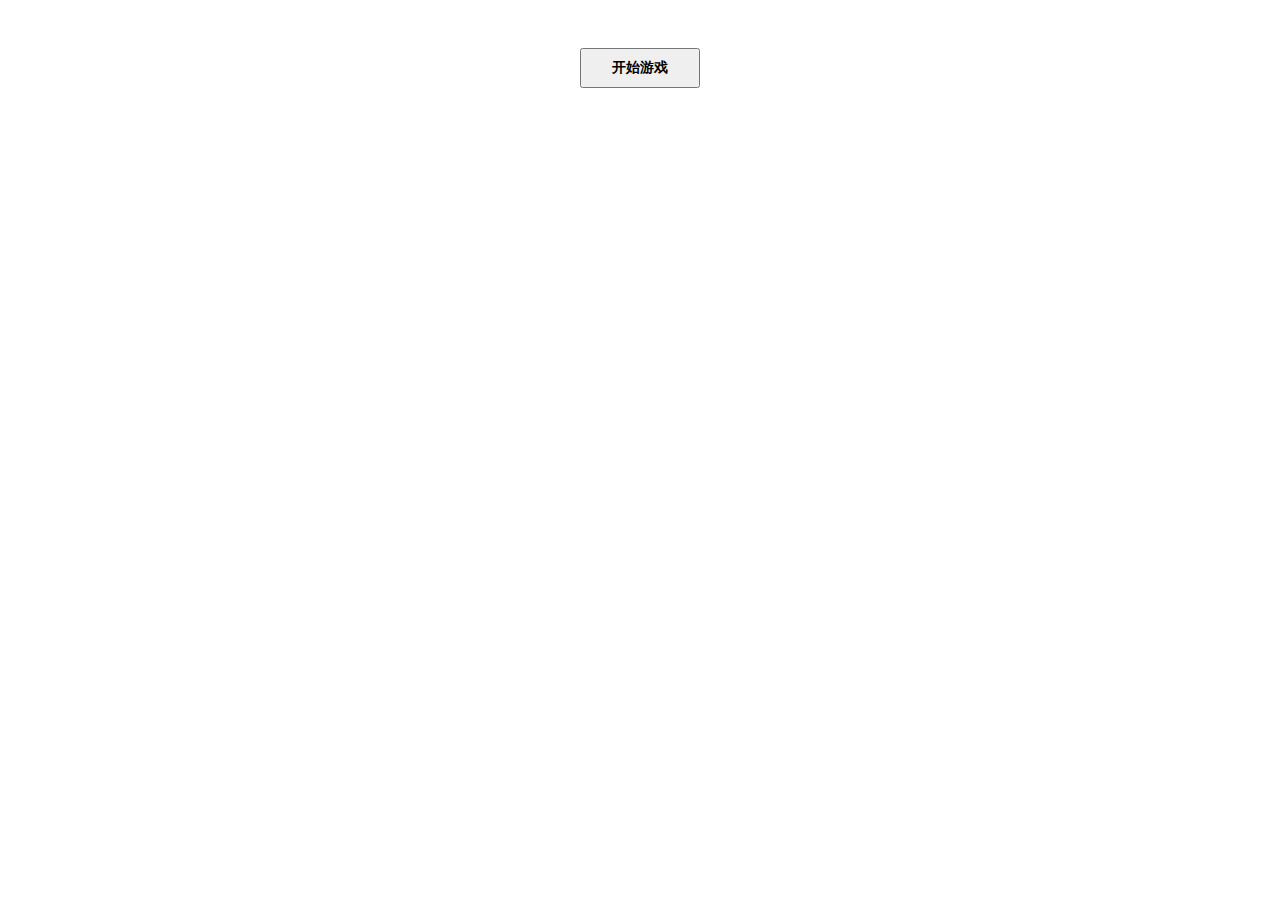
<file: source/index.html>
<!doctype html>
<html>
<head>
<meta charset="utf-8">
<meta name="author" content="dron" />
<meta name="viewport" content="width=device-width; height=device-height; user-scalable=no; initial-scale=1.0; maximum-scale=1.0;"/>
<meta name="apple-mobile-web-app-capable" content="yes">
<meta name="apple-mobile-web-app-status-bar-style" content="black">
<title>三国杀单机版</title>
<style type="text/css">
	body{
		padding: 40px;
		text-align: center;
	}
	#start-button{
		width: 120px;
		height: 40px;
		font-weight: 700;
		font-size: 14px;
	}	
</style>
</head>
<body>


<input type="button" value="开始游戏" id="start-button" onclick="startGame()" />

<script type="text/javascript">
	var winHandle;
	function startGame(){
		var width = 1000, height = 620, left = (screen.width - width) / 2 - 5, top = 0;
		if(winHandle){
			try{
				if(winHandle.closed == false){
					window.alert("游戏窗口已经打开。");
					return ;				    
				}
			}catch(e){
			}
		}
	    winHandle = window.open("open.html", "", "height=" + height + 
	    	", width=" + width + ", top=" + top + ", left=" + left + 
	    	", toolbar=no, menubar=no, scrollbars=no, resizable=no, location=no, status=no");
		setTimeout(function(){
		    if(!winHandle){
		    	window.alert("弹出窗口被屏蔽！是不是装了拦截弹窗的软件？");
		        return ;
		    }
		    winHandle.focus();
		}, 100);
	}
</script>

</body>
</html>
</file>
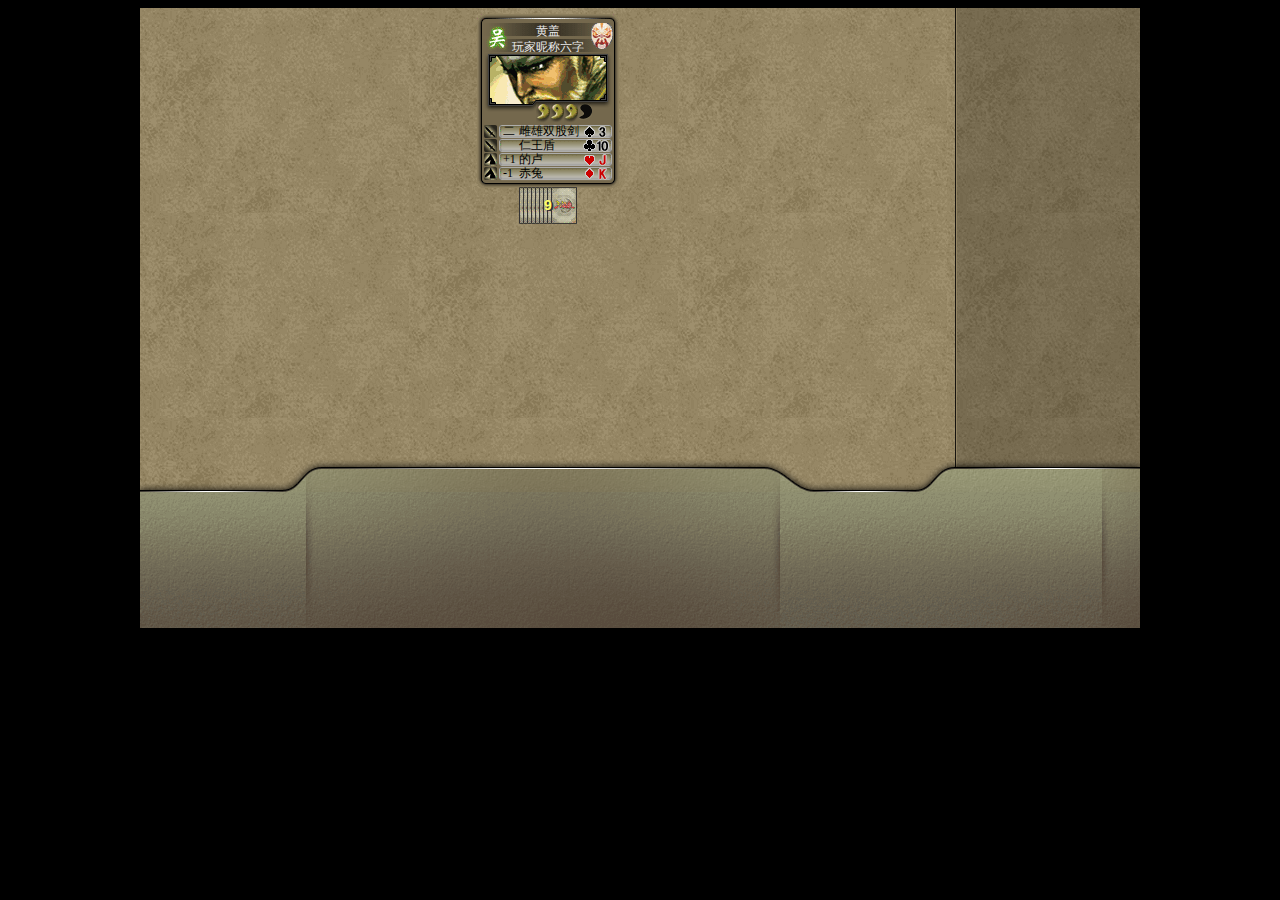
<file: source/open.html>
<!doctype html>
<html>
<head>
<meta charset="utf-8">
<meta name="author" content="dron" />
<meta name="viewport" content="width=device-width; height=device-height; user-scalable=no; initial-scale=1.0; maximum-scale=1.0;"/>
<meta name="apple-mobile-web-app-capable" content="yes">
<meta name="apple-mobile-web-app-status-bar-style" content="black">
<link rel="stylesheet" href="images/index.css" type="text/css" media="all" />
<title>三国杀单机版</title>
<script type="text/javascript">
	void function(){
		var de = document.documentElement;
		try{
			if(de.clientWidth < 10)
				return setTimeout(arguments.callee, 10);
				window.resizeBy(1000 - de.clientWidth, 620 - de.clientHeight);
		}catch(e){
			
		};
	};
</script>
</head>
<body>

<div id="canvas">
	<div id="sidebar">
		
	</div>
	
	<div id="player-control-area">
		<div class="background-1"></div>
		<div class="background-2"></div>
	</div>

	<div id="players">

		<div class="player" id="player-1">
			<div class="background-1"></div>
			<div class="background-2"></div>
			<div class="background-3"></div>
			<div class="name">黄盖</div>
			<div class="nick-name">玩家昵称六字</div>
			<div class="nation wu"></div>
			<div class="mask"></div>
			<div class="photo" style="background-position: -126px -58px;"></div>
			<div class="photo-frame"></div>
			<div class="life clearfix">
				<div class="y"></div>
				<div class="y"></div>
				<div class="y"></div>
				<div class=""></div>
			</div>
			<div class="equipments">
				<div class="item weapon-1">
					<div class="text-1">二</div>
					<div class="text-2">雌雄双股剑</div>
					<div class="card-color" style="background-position: 0 -106px;"></div>
					<div class="card-number" style="background-position: -46px -129px;"></div>
				</div>
				<div class="item weapon-2">
					<div class="text-1"></div>
					<div class="text-2">仁王盾</div>
					<div class="card-color" style="background-position: -46px -106px;"></div>
					<div class="card-number" style="background-position: -207px -129px;"></div>
				</div>
				<div class="item horse-1">
					<div class="text-1">+1</div>
					<div class="text-2">的卢</div>
					<div class="card-color" style="background-position: -23px -106px;"></div>
					<div class="card-number" style="background-position: -230px -152px;"></div>
				</div>
				<div class="item horse-2">
					<div class="text-1">-1</div>
					<div class="text-2">赤兔</div>
					<div class="card-color" style="background-position: -69px -106px;"></div>
					<div class="card-number" style="background-position: -276px -152px;"></div>
				</div>
			</div>
			<div class="cards">
				<div class="item" style="left: 33px;"></div>
				<div class="item" style="left: 37px;"></div>
				<div class="item" style="left: 41px;"></div>
				<div class="item" style="left: 45px;"></div>
				<div class="item" style="left: 49px;"></div>
				<div class="item" style="left: 53px;"></div>
				<div class="item" style="left: 57px;"></div>
				<div class="item" style="left: 61px;"></div>
				<div class="item" style="left: 65px;"></div>
			</div>
			<div class="cards-count">9</div>
		</div>

	</div>
</div>

<script type="text/javascript" src="scripts/core/flyscript.js"></script>
<script type="text/javascript" src="scripts/core/main.js"></script>
</body>
</html>
</file>
<file: source/images/index.css>
{include base-css/index.css}

/*
	场景主色调： 948563
*/

html{
	background-color: #000;
	overflow: hidden;
}

body{	
	text-align: center;
}

#canvas{
	margin: 0;
	padding: 0;
	border: 0;
	width: 1000px;
	height: 620px;
	background: #948563 url(background.png) repeat 0 0;
	text-align: left;
	margin: auto;
	position: relative;
}

#sidebar{
	position: absolute;
	left: 815px;
	top: 0;	
	width: 185px;
	height: 620px;
	background-image: url(sidebar-background.png);
	_background: none;
	_filter: progid:DXImageTransform.Microsoft.AlphaImageLoader(src='images/sidebar-background.png',sizingMethod='scale');
}

#player-control-area{
	position: absolute;
	left: 0;
	top: 451px;
	width: 1000px;
	height: 169px;
}

#player-control-area .background-1{
	position: absolute;
	left: 0;
	top: 0;
	width: 1000px;
	height: 33px;
	background-image: url(player-control-area-background-1.png);
	_background: none;
	_filter: progid:DXImageTransform.Microsoft.AlphaImageLoader(src='images/player-control-area-background-1.png',sizingMethod='scale');
}

#player-control-area .background-2{
	position: absolute;
	left: 0;
	top: 33px;
	width: 1000px;
	height: 136px;
	background-image: url(player-control-area-background-2.png);
}

#players .player{
	position: absolute;
}

#players .player .background-1{
	position: absolute;
	left: 0;
	top: 0;
	width: 142px;
	height: 9px;
	background: transparent url(no-repeat.gif) no-repeat 0 0;
}

#players .player .background-2{
	position: absolute;
	left: 0;
	top: 9px;
	width: 142px;
	height: 156px;
	background: transparent url(repeat-y.gif) repeat-y 0 0;
}

#players .player .background-3{
	position: absolute;
	left: 0;
	top: 165px;
	width: 142px;
	height: 9px;
	background: transparent url(no-repeat.gif) no-repeat 0 -19px;
}

#players .player .name,
#players .player .nick-name{
	position: absolute;
	left: 5px;
	top: 9px;
	width: 132px;
	height: 13px;
	text-align: center;
	font-size: 12px;
	font-family: "宋体";
	color: #eaeaea;
	background: transparent url(no-repeat.gif) no-repeat 0 -38px;
	padding: 0 0 1px 0;
}

#players .player .nick-name{
	top: 25px;
}

#players .player .nation{
	position: absolute;
	left: 5px;
	top: 9px;
	width: 29px;
	height: 29px;
	background: transparent url(no-repeat.gif) no-repeat 0 0;
}

#players .player .wei{
	background-position: 0 -61px;
}

#players .player .shu{
	background-position: -39px -61px;
}

#players .player .wu{
	background-position: -78px -61px;
}

#players .player .qun{
	background-position: -117px -61px;
}

#players .player .mask{
	position: absolute;
	left: 114px;
	top: 9px;
	width: 22px;
	height: 26px;
	background: transparent url(no-repeat.gif) no-repeat -152px 0;
}

#players .player .zhugong{
	background-position: -184px 0;
}

#players .player .zhongchen{
	background-position: -216px 0;
}

#players .player .fanzei{
	background-position: -248px 0;
}

#players .player .neijian{
	background-position: -280px 0;
}

#players .player .photo{
	position: absolute;
	left: 13px;
	top: 42px;
	width: 116px;
	height: 48px;
	background: transparent url(standard/generals.png) no-repeat 0 0;
}

#players .player .photo-frame{
	position: absolute;
	left: 7px;
	top: 38px;
	width: 128px;
	height: 60px;
	background: transparent url(no-repeat.gif) no-repeat -156px -36px;
}

#players .player .life{
	position: absolute;
	left: 59px;
	top: 89px;
	width: 75px;
	height: 22px;
	text-align: left;
}

#players .player .life div{
	float: left;
	width: 14px;
	height: 22px;
	background: transparent url(no-repeat.gif) no-repeat -312px 0;
}

#players .player .life div.r{
	background-position: -337px 0;
}

#players .player .life div.y{
	background-position: -362px 0;
}

#players .player .life div.g{
	background-position: -387px 0;
}

#players .player .equipments{
	position: absolute;
	left: 7px;
	top: 111px;
	width: 129px;
	height: 56px;
	overflow: hidden;
}

#players .player .equipments .item{
	position: relative;
	width: 129px;
	height: 14px;
	background: transparent url(no-repeat.gif) no-repeat -294px -36px;
	overflow: hidden;
}

#players .player .equipments .weapon-1{
	background-position: -294px -60px;
}

#players .player .equipments .weapon-2{
	background-position: -294px -60px;
}

#players .player .equipments .horse-1{
	background-position: -294px -84px;
}

#players .player .equipments .horse-2{
	background-position: -294px -84px;
}

#players .player .equipments .item .text-1{
	position: absolute;
	left: 19px;
	top: 0;
	font-size: 12px;
	color: #000;
	line-height: 13px;
}

#players .player .equipments .item .text-2{
	position: absolute;
	left: 35px;
	top: 0;
	font-size: 12px;
	color: #000;
	line-height: 13px;
}

#players .player .equipments .item .card-color{
	position: absolute;
	left: 99px;
	top: 0;
	width: 13px;
	height: 13px;
	background: transparent url(no-repeat.gif) no-repeat -23px -106px;
}

#players .player .equipments .item .card-number{
	position: absolute;
	left: 112px;
	top: 0;
	width: 13px;
	height: 13px;
	background: transparent url(no-repeat.gif) no-repeat -276px -152px;
}

#players .player .cards, 
#players .player .cards-count{
	position: absolute;
	left: 9px;
	top: 173px;
	width: 124px;
	height: 37px;
}

#players .player .cards .item{
	position: absolute;
	top: 0;
	width: 26px;
	height: 37px;
	background: transparent url(no-repeat.gif) no-repeat -299px -108px;
}

#players .player .cards-count{
	text-align: center;
	line-height: 37px;
	font-size: 14px;
	color: #ff6;
	font-family: 宋体, Arial;
	font-weight: 700;
    filter:
        dropshadow(offx = 2, offy = 1, color = #333333, positive = 1);
    text-shadow: 2px 1px 0 #333;
}

#player-1{
	left: 337px;
	top: 6px;
}
</file>
